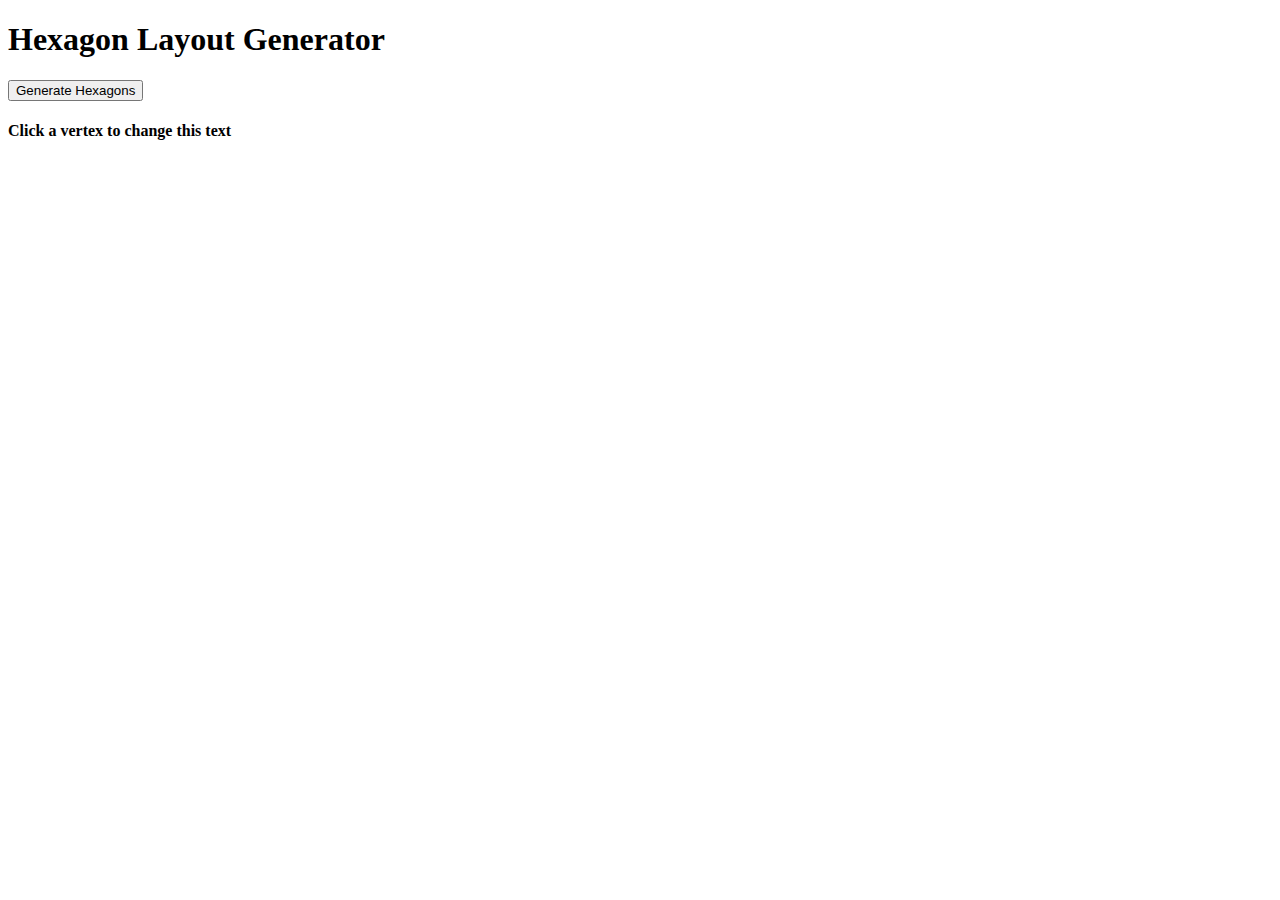
<file: templates/svg.html>
<!DOCTYPE html>
<html lang="en">
<head>
    <meta charset="UTF-8">
    <title>Hexagon Generator</title>
    <script>
        function vertexClicked(vertexId) {
            // alert('Vertex ' + vertexId + ' clicked!');
            document.getElementById("textToChange").innerHTML = 'Vertex ' + vertexId + ' clicked!';
        }

        function generateHexagons(event) {
            event.preventDefault();
            const formData = new FormData(event.target);
            fetch('/generate', {
                method: 'POST',
                body: formData
            })
            .then(response => response.json())
            .then(data => {
                const svgContainer = document.getElementById('hexagon-container');
                svgContainer.innerHTML = '';
                const svg = document.createElementNS('http://www.w3.org/2000/svg', 'svg');
                svg.setAttribute('width', '800');
                svg.setAttribute('height', '800');

                // Draw hexagons
                data.hexagon_data.forEach(points => {
                    const polygon = document.createElementNS('http://www.w3.org/2000/svg', 'polygon');
                    polygon.setAttribute('points', points.map(p => p.join(',')).join(' '));
                    polygon.setAttribute('fill', 'orange');
                    polygon.setAttribute('stroke', 'black');
                    svg.appendChild(polygon);
                });

                // Draw unique vertices
                data.vertices.forEach(([x, y], index) => {
                    const circle = document.createElementNS('http://www.w3.org/2000/svg', 'circle');
                    circle.setAttribute('cx', x);
                    circle.setAttribute('cy', y);
                    circle.setAttribute('r', '5');
                    circle.setAttribute('fill', 'red');
                    circle.setAttribute('onclick', `vertexClicked('${index}')`);
                    svg.appendChild(circle);
                });

                svgContainer.appendChild(svg);
            });
        }
    </script>
</head>
<body>
    <h1>Hexagon Layout Generator</h1>
    <form onsubmit="generateHexagons(event)">
        <button type="submit">Generate Hexagons</button>
    </form>
    <h4 id="textToChange">Click a vertex to change this text</h1>
    <div id="hexagon-container"></div>
</body>
</html>
</file>
